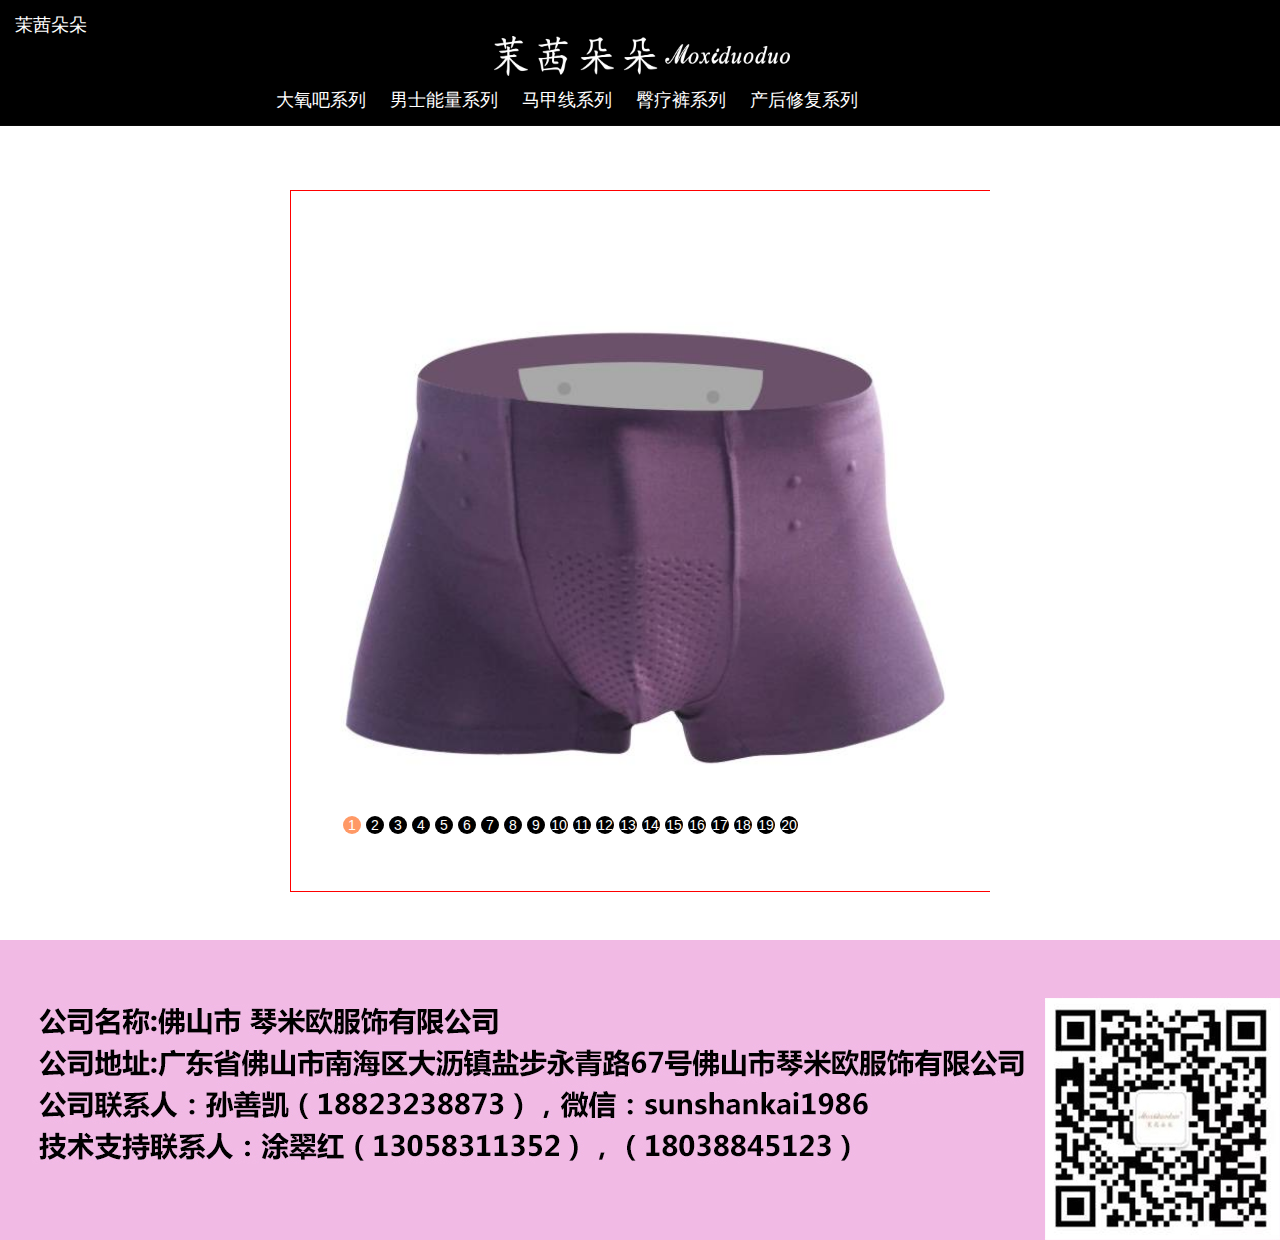
<file: connectclothes.html>
<!DOCTYPE html>
<html>

	<head>
		<meta http-equiv="Content-Type" content="text/html; charset=UTF-8">
		<title>男士能量系列</title>
		<link rel="stylesheet" href="css/index.css" />
		<link rel="stylesheet" href="css/footer.css" />
		<link rel="stylesheet" href="Lib/bootstrap-3.3.7-dist/bootstrap-3.3.7-dist/css/bootstrap.css" />
		<link rel="stylesheet" href="Lib/bootstrap-3.3.7-dist/bootstrap-3.3.7-dist/css/bootstrap-theme.min.css" />

		<style type="text/css">
			html.body {
				margin: 0;
				padding: 0;
				height: 100%;
			}
			
			#container {
				min-height: 100%;
				height: auto;
				height: 100%;
				/*position: relative;*/
			}
			
			#page {
				padding-bottom: 300px;
			}
			
			#footer {
				position: relative;
				margin-top: -300px;
				bottom: 0;
				width: 100%;
				height: 300px;
				background-color: pink;
				clear: both;
			}
			
			
			
			
			
			
			
			
			
			
			
			
			<style type="text/css">
        * {
            margin: 0px;
            padding: 0px;
            text-align: center;
        }
        #banner {
            width: 700px;
            height: 750px;
            margin: 0px auto;
            position: relative; /*相对定位,相对于.btn按钮*/
            text-align: left;
        }
        .pic image {
            display: block; /*默认有图片不显示*/
            position: absolute; /*绝对定位.对应的是.pic这个div*/
            top: 0px;
            left: 0px;
        }
        .pic a {
            display: none;
        }
        .pic { /*专门显现图片区*/
            position: relative; /*相对定位.对应.pic img*/
            border: 1px solid red;
        }
        .btn {
            width: 550px;
            height: 18px;
            position: relative; /*绝对定位相对于banner div*/
            bottom: 85px;
            right: 5px;
        }
            .btn ul li {
                background-color: #000000; /*黑色*/
                color: #ffffff;
                list-style-type: none;
                width: 18px;
                height: 18px;
                float: left;
                border-radius: 9px; /*变成圆的*/
                text-align: center;
                line-height: 18px;
                cursor: pointer; /*鼠标移动变手指状态*/
                margin-left: 5px;
            }
                .btn ul li.one {
                    background-color: #ff9966;
                }
    </style>
	
		
	</head>

	<body oncontextmenu="return false">
<script language="Javas cript">
<!--
if (window.Event)
document.captureEvents(Event.MOUSEUP);
function nocontextmenu()
event.cancelBubble = true
event.returnvalue = false;
return false;
function norightclick(e)
if (window.Event)
if (e.which == 2 || e.which == 3)
return false;
else
if (event.button == 2 || event.button == 3)
event.cancelBubble = true
event.returnvalue = false;
return false;
document.oncontextmenu = nocontextmenu; // for IE5+
document.onmousedown = norightclick; // for all others
//-->
</script>
		<!--head-->
		<div id="container">

			<div id="header">
<!--导航栏-->
		<nav class="navbar navbar-inverse navbar-fixed-top" role="navigation" style="">
			<div class="container-fluid" style="background-color: #000000;height: 125px;">
				<div class="navbar-header" style=" ">
					<a class="navbar-brand" href="#">茉茜朵朵</a>
				</div>
				 
				<div>
					<div style=" position:absolute; top:70%; left:20%;"> 
									<a href="https://github.com/marycompany/post/blob/master/dayangba.html"><span style="font-size: 18px;margin-left:20px;color: white;">大氧吧系列</span></a>
					<a href="https://github.com/marycompany/post/blob/master/connectclothes.html"><span style="font-size: 18px;margin-left: 20px;color: white;">男士能量系列</span></a>
					
					<a href="https://github.com/marycompany/post/blob/master/majiaxian.html"><span style="font-size: 18px;color: white;margin-left: 20px;">马甲线系列</span></a>
					<a href=" https://github.com/marycompany/post/blob/master/tuiliaoku.html"><span style="font-size: 18px;margin-left: 20px;color: white;">臀疗裤系列</span></a>
					
					<a href="https://github.com/marycompany/post/blob/master/chanhou.html"><span style="font-size: 18px;color: white;margin-left: 20px;">产后修复系列</span></a>
					
		</div>
						<div style=" position:absolute;top: 45%;left: 50%; transform: translate(-50%, -50%);">

						 
								<img alt="" src="img/logo6.png" height="40px" width="300px">
							 
						</div>

					</div>
		</nav>
			</div>

			<div style="padding-top: 190px;"></div>

			<!--middle-->
			<div id="page">
			
			<!--   <a href="#" style="display:block">
                <a href="#"><img alt="" src="img6/nan6.jpg"width="500px" /></a>
                <a href="#"><img alt="" src="img6/nan1.jpg" width="500px"/></a>
                <a href="#"><img alt="" src="img6/nan2.jpg" width="500px"/></a>
                <a href="#"><img alt="" src="img6/nan3.jpg"width="500px" /></a>
                <a href="#"><img alt="" src="img6/nan4.jpg"width="500px" /></a>
                <a href="#"><img alt="" src="img6/nan5.jpg"width="500px" /></a>-->
			
			 <div id="banner">
            <div class="pic">
                <a href="#" style="display:block">
               <img alt="" src="img6/nan5.jpg" width="700px"/></a>
                <a href="#"><img alt="" src="img6/nan1.jpg" width="700px"/></a>
                <a href="#"><img alt="" src="img6/nan2.jpg" width="700px"/></a>
                <a href="#"><img alt="" src="img6/3902.jpg"width="700px" /></a>
                <a href="#"><img alt="" src="img6/nan4.jpg"width="700px" /></a>
		    
		    
		    
		     <a href="#"><img alt="" src="img6/nan11.jpg" width="700px"height="700px"/></a>
                <a href="#"><img alt="" src="img6/nan12.jpg" width="700px"height="700px"/></a>
                <a href="#"><img alt="" src="img6/nan13.jpg"width="700px" height="700px"/></a>
                <a href="#"><img alt="" src="img6/nan14.jpg"width="700px" height="700px"/></a>
		    <a href="#"><img alt="" src="img6/nan15.jpg" width="700px"height="700px"/></a>
                <a href="#"><img alt="" src="img6/nan16.jpg" width="700px"height="700px"/></a>
                <a href="#"><img alt="" src="img6/nan17.jpg"width="700px" height="700px"/></a>
                <a href="#"><img alt="" src="img6/nan18.jpg"width="700px" height="700px"/></a>
		    <a href="#"><img alt="" src="img6/nan19.jpg" width="700px"height="700px"/></a>
                <a href="#"><img alt="" src="img6/nan20.jpg" width="700px"height="700px"/></a>
                <a href="#"><img alt="" src="img6/nan21.jpg"width="700px"height="700px" /></a>
                <a href="#"><img alt="" src="img6/nan22.jpg"width="700px" height="700px"/></a>
		    <a href="#"><img alt="" src="img6/nan26.jpg"width="700px" height="700px"/></a>
		       <a href="#"><img alt="" src="img6/nan26.jpg"width="700px"height="700px" /></a>
                <a href="#"><img alt="" src="img6/nan27.jpg"width="700px" height="700px"/></a>
		    <a href="#"><img alt="" src="img6/nan28.jpg"width="700px" height="700px"/></a>
            </div>
            <div class="btn">
                <ul>
                    <li class="one">1</li>
                    <li>2</li>
                    <li>3</li>
                    <li>4</li>
                    <li>5</li>
			
			 <li>6</li>
                    <li>7</li>
                    <li>8</li>
                    <li>9</li>
			 <li>10</li>
                    <li>11</li>
                    <li>12</li>
                    <li>13</li>
			 <li>14</li>
                    <li>15</li>
                    <li>16</li>
                    <li>17</li>
			     <li>18</li>
                    <li>19</li>
                    <li>20</li>
                </ul>
            </div>
        </div>
		
		<script type="text/javascript" src="js/jquery-3.2.1.min.js" ></script>
		<script type="text/jscript">
      $(function () {
          $("#all li").mouseover(function () {//鼠标进入离开事件
              $(this).css("background-color", "#ff00ff").siblings().css("background-color", "white");
              $(this).css({ "background-color": "red", "font-size": "9px" }).siblings().hide();
          });
          $(window).scroll(function () {//鼠标滚动事件
              var _top = $(window).scrollTop(); //获得鼠标滚动的距离
          });
          //手动播放图片
          $(".btn ul li").hover(function () {
              $(this).addClass("one").siblings().removeClass("one");
              index = $(this).index();
              i = index;
              $(".pic a").eq(index).stop().fadeIn(500).show().siblings().stop().fadeIn(500).hide();
          });
          //自动播放图片
          var i = 0;
          var t = setInterval(autoplay, 1000);
          function autoplay() {
              i++;
              if (i >20) i = 0;
              $(".btn ul li").eq(i).addClass("one").siblings().removeClass("one");
              $(".pic a").eq(i).stop().fadeIn(500).show().siblings().stop().fadeIn(500).hide();
          }
          $("#banner").hover(function () {
              clearInterval(t);
          }, function () {
              t = setInterval(autoplay, 1000);
          });
      });
    </script>
			
			
			
			
			
			
			
			
			
			
			
			
			
			
			
			
				

			</div>

			 

			<!--底部-->
				<footer  id="footer" class="spice-footer" style="width:100%"  data-role="footer" data-position="fixed">
 
				 
					<img src="img1/moxi.jpg"  width=100% />
 
 
			
							  </footer> 



			

			<!--js-->

			<script type="text/javascript" src="../js/jquery-3.2.1.min.js"></script>
			<script type="text/javascript" src="../Lib/bootstrap-3.3.7-dist/bootstrap-3.3.7-dist/js/bootstrap.min.js"></script><script type="text/jscript">
      $(function () {
          $("#all li").mouseover(function () {//鼠标进入离开事件
              $(this).css("background-color", "#ff00ff").siblings().css("background-color", "white");
              $(this).css({ "background-color": "red", "font-size": "9px" }).siblings().hide();
          });
          $(window).scroll(function () {//鼠标滚动事件
              var _top = $(window).scrollTop(); //获得鼠标滚动的距离
          });
          //手动播放图片
          $(".btn ul li").hover(function () {
              $(this).addClass("one").siblings().removeClass("one");
              index = $(this).index();
              i = index;
              $(".pic a").eq(index).stop().fadeIn(500).show().siblings().stop().fadeIn(500).hide();
          });
          //自动播放图片
          var i = 0;
          var t = setInterval(autoplay, 1000);
          function autoplay() {
              i++;
              if (i >17) i = 0;
              $(".btn ul li").eq(i).addClass("one").siblings().removeClass("one");
              $(".pic a").eq(i).stop().fadeIn(500).show().siblings().stop().fadeIn(500).hide();
          }
          $("#banner").hover(function () {
              clearInterval(t);
          }, function () {
              t = setInterval(autoplay, 1000);
          });
      });
    </script>
			
			
			

		</div>
	</body>

</html>
</file>
<file: css/index.css>
.github-buttons {
    margin: 15px 0;
}

.github-buttons img {
    display: block;
    float: left;
    margin: 0 10px 10px 0;
}

.proportion {
    position: relative;
}

.proportion .filler {
    width: 100%;
    padding-top: 60%;
}


.mag-eg-row {
    margin-bottom: 15px;
}
.mag-eg-el-wrap {
  margin-bottom: 15px;
  width: 100%;
}
.mag-eg-doc {
    margin: 20px;
}

.outer-wrap {
    position: relative;
    float: left;
}
/*
[mag-zoom="outer"] {
    position: absolute;
    z-index: 10;
    left: 100%;
}
*/


[mag-thumb="inner-inline"] {
    float: left;
}


.mag-eg-hud {
    position: absolute;
    z-index: 10;
    text-align: right;
    padding: 0.5em;
    color: white;
    background: black;
    background: rgba(0,0,0,0.5);
}

.mag-eg-hud-left {
    left: 0;
    bottom: 0;
    text-align: left;
}

.mag-eg-hud-right {
    right: 0;
    bottom: 0;
    text-align: right;
}
</file>
<file: css/footer.css>
<style type="text/css">
		<style type="text/css">
		html.body{
				margin: 0;padding: 0;height: 100%;
			}
			#container{
				min-height: 100%;
				height: auto;
				height: 100%;
				/*position: relative;*/
			}
			#page
			{
				padding-bottom:300px ;
			}
			#footer{
				position: relative;
				margin-top: -300px;
				bottom: 0;
				width: 100%;
				height: 300px;
				background-color: pink;
				clear: both;
				
			}
</style>
			
			
			
			
			
			.test{
        	background: pink; 
            /*margin: 0 auto;
            
            position: relative;
            */
        }
       
      .test img{
      	   border: 2px solid #ccc;
      	   padding: 10px;
      	   background-color:#fff; 
      	   position: absolute;
      	   top: 0px;
      	   left: 0px;
      	   cursor: pointer;
      	   transition: 2s;
      	   /*transition 过渡作用*/
      }
         /*定位：相对定位。固定定位。绝对定位*/
      .test img:nth-of-type(1){
      	left:100px;
      	top: 200px;
     transform: rotate(15deg);
     z-index: 2;
      }
  .test img:nth-of-type(2){
      	left: 250px;
      	top: 200px;
      	transform: rotate(-15deg);
      	z-index: 2;
      }
      .test img:nth-of-type(3){
      	left: 400px;
      	top: 200px;
      	transform: rotate(10deg);
      	z-index: 2;
      }
        .test img:nth-of-type(4){
      	left: 600px;
      	top: 200px;
      	transform: rotate(-15deg);
      	z-index: 2;
      }
  .test img:nth-of-type(5){
      	left: 800px;
      	top: 200px;
      	transform: rotate(1deg);
      	z-index: 2;
      }
       .test img:nth-of-type(6){
      	left: 950px;
      	top: 200px;
      	transform: rotate(-15deg);
      	z-index: 2;
      }
         .test img:nth-of-type(7){
      	left:1140px;
      	top: 200px;
      	transform: rotate(-15deg);
      	z-index: 4;
      }
  .test img:nth-of-type(8){
      	left:1300px;
      	top: 200px;
      	transform: rotate(15deg);
      	z-index: 2;
      }
     .test img:nth-of-type(9){
      	left: 1300px;
      	top: 500px;
      	transform: rotate(-50deg);
      	z-index: 2;
      }
      
      /*大氧吧详情组*/
      .test img:nth-of-type(10){
      	left:250px;
      	top: 500px;
     transform: rotate(15deg);
     z-index: 2;
      }
  .test img:nth-of-type(11){
      	left: 1450px;
      	top: 500px;
      	transform: rotate(-15deg);
      	z-index: 2;
      }
      .test img:nth-of-type(12){
      	left: 400px;
      	top: 500px;
      	transform: rotate(10deg);
      	z-index: 2;
      }
        .test img:nth-of-type(13){
      	left: 600px;
      	top: 500px;
      	transform: rotate(-15deg);
      	z-index: 2;
      }
  .test img:nth-of-type(14){
      	left: 800px;
      	top:500px;
      	transform: rotate(1deg);
      	z-index: 2;
      }
       .test img:nth-of-type(15){
      	left: 950px;
      	top: 500px;
      	transform: rotate(-15deg);
      	z-index: 2;
      }
         .test img:nth-of-type(16){
      	left:1140px;
      	top: 500px;
      	transform: rotate(-15deg);
      	z-index: 4;
      }
  .test img:nth-of-type(17){
      	left:1200px;
      	top: 500px;
      	transform: rotate(15deg);
      	z-index: 2;
      }
     .test img:nth-of-type(18){
      	left: 1400px;
      	top: 500px;
      	transform: rotate(-50deg);
      	z-index: 2;
      }
     
     
     
       .test img:hover{
         transform: scale(5,5) rotate(360deg) ; /* hover伪类，当鼠标移动时发生变化 .1.宽  2.高  当n大于1，放大，否则缩小 */
         z-index: 20;
         box-shadow: 10px 10px 15px rgba(0, 0, 0, 1)/*投影：左右，上下，清晰度。 rgba(0, 0, 0, 1.0)分别代表红R，绿G，蓝B，透明度*/
        }
       img.music{
       	position:fixed ;
       	right: 20px;
       	top: 20px;
       /*	animation: play 5s linear infinite;*/
       }
       .no{
     	 	animation: play 5s linear infinite;
     }
         @keyframes play{
               0%{
               	transform: rotate(0deg);

               }
               100%{
               	transform: rotate(360deg);
               }
           /*旋转角度*/
         } 
</style>
</file>
